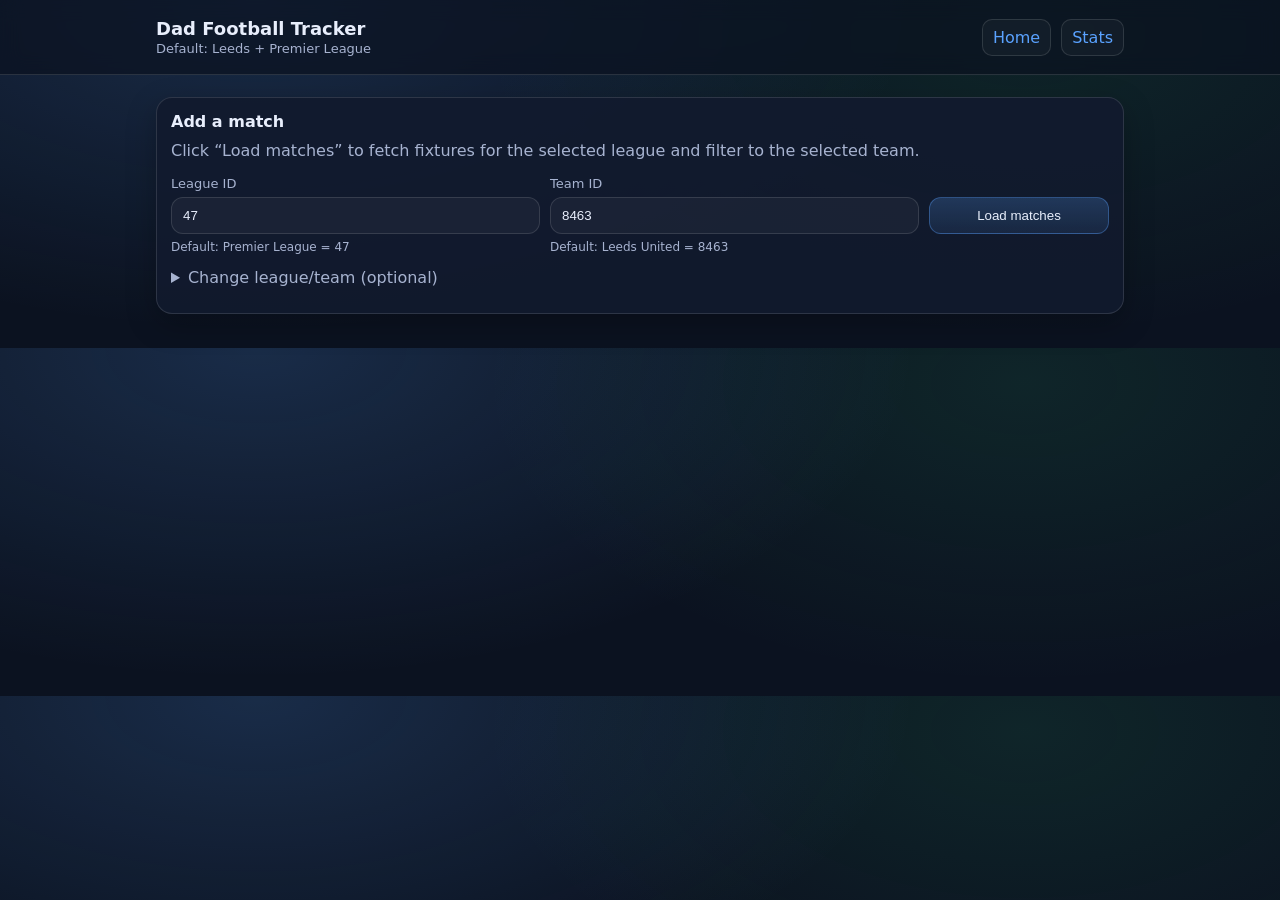
<file: index.html>
<!doctype html>
<html lang="en">
<head>
  <meta charset="utf-8" />
  <meta name="viewport" content="width=device-width,initial-scale=1" />
  <title>Dad Football Tracker</title>
  <link rel="stylesheet" href="./assets/styles.css" />
</head>
<body>
  <header>
    <div class="wrap nav">
      <div class="brand">
        <strong>Dad Football Tracker</strong>
        <span class="muted">Default: Leeds + Premier League</span>
      </div>
      <div class="tabs">
        <a class="tab" href="./index.html">Home</a>
        <a class="tab" href="./stats.html">Stats</a>
      </div>
    </div>
  </header>

  <main>
    <div class="wrap grid">
      <section class="card">
        <h2>Add a match</h2>
        <p class="muted" style="margin-top:0">
          Click “Load matches” to fetch fixtures for the selected league and filter to the selected team.
        </p>

        <!-- Defaults (always visible) -->
        <div class="row">
          <div>
            <label for="leagueId">League ID</label>
            <input id="leagueId" type="number" />
            <div class="muted" style="margin-top:6px; font-size:12px;">
              Default: Premier League = 47
            </div>
          </div>

          <div>
            <label for="teamId">Team ID</label>
            <input id="teamId" type="number" />
            <div class="muted" style="margin-top:6px; font-size:12px;">
              Default: Leeds United = 8463
            </div>
          </div>

          <div style="min-width: 140px; flex: 0 0 180px;">
            <label>&nbsp;</label>
            <button id="loadMatchesBtn">Load matches</button>
          </div>
        </div>

        <!-- Optional selector (below) -->
        <details style="margin-top:14px;">
          <summary class="muted" style="cursor:pointer;">
            Change league/team (optional)
          </summary>

          <div class="row" style="margin-top:12px;">
            <div>
              <label for="leagueSelect">League (preset list)</label>
              <select id="leagueSelect"></select>
              <div class="muted" style="margin-top:6px; font-size:12px;">
                (We’re not using “popular leagues” endpoint because it’s returning 503.)
              </div>
            </div>

            <div>
              <label for="teamSelect">Team (loads from league)</label>
              <select id="teamSelect" disabled></select>
            </div>

            <div style="min-width: 140px; flex: 0 0 180px;">
              <label>&nbsp;</label>
              <button id="applySelectionBtn" class="secondary" disabled>
                Use this team
              </button>
            </div>
          </div>
        </details>

        <div id="msg" class="toast muted" style="display:none;"></div>

        <div style="margin-top: 12px; overflow:auto;">
          <table class="table" id="resultsTable" style="display:none;">
            <thead>
              <tr>
                <th>Date</th>
                <th>Match</th>
                <th>League</th>
                <th>Venue</th>
                <th>Score</th>
                <th></th>
              </tr>
            </thead>
            <tbody id="resultsBody"></tbody>
          </table>
        </div>
      </section>
    </div>
  </main>

  <script type="module" src="./assets/home.js"></script>
</body>
</html>
</file>
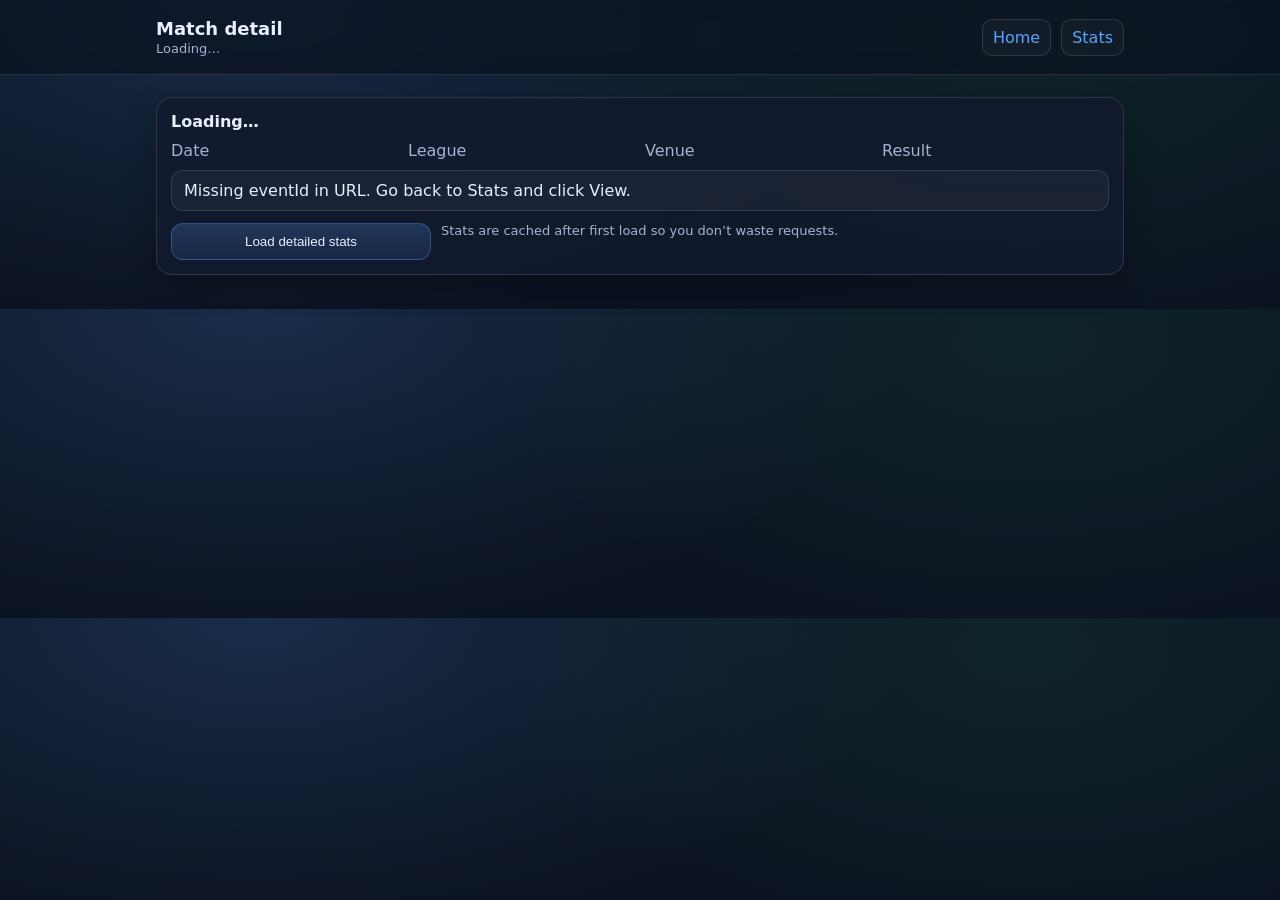
<file: match.html>
<!doctype html>
<html lang="en">
<head>
  <meta charset="utf-8" />
  <meta name="viewport" content="width=device-width,initial-scale=1" />
  <title>Match detail</title>
  <link rel="stylesheet" href="./assets/styles.css" />
</head>
<body>
  <header>
    <div class="wrap nav">
      <div class="brand">
        <strong>Match detail</strong>
        <span class="muted" id="subhead">Loading…</span>
      </div>
      <div class="tabs">
        <a class="tab" href="./index.html">Home</a>
        <a class="tab" href="./stats.html">Stats</a>
      </div>
    </div>
  </header>

  <main>
    <div class="wrap grid">
      <section class="card" id="summaryCard">
        <h2 id="matchTitle">Loading…</h2>
        <div class="row">
          <div>
            <div class="muted">Date</div>
            <div id="matchDate"></div>
          </div>
          <div>
            <div class="muted">League</div>
            <div id="matchLeague"></div>
          </div>
          <div>
            <div class="muted">Venue</div>
            <div id="matchVenue"></div>
          </div>
          <div>
            <div class="muted">Result</div>
            <div id="matchResult"></div>
          </div>
        </div>

        <div id="errorBox" class="toast" style="display:none;"></div>

        <div class="row" style="margin-top:12px;">
          <div style="min-width: 220px; flex: 0 0 260px;">
            <button id="loadStatsBtn">Load detailed stats</button>
          </div>
          <div>
            <div class="muted" style="font-size:13px;">
              Stats are cached after first load so you don’t waste requests.
            </div>
          </div>
        </div>
      </section>

      <section class="card" id="statsContainer" style="display:none;">
        <h2>Detailed stats</h2>
        <div id="statsSections"></div>
      </section>
    </div>
  </main>

  <script type="module" src="./assets/match.js"></script>
</body>
</html>
</file>
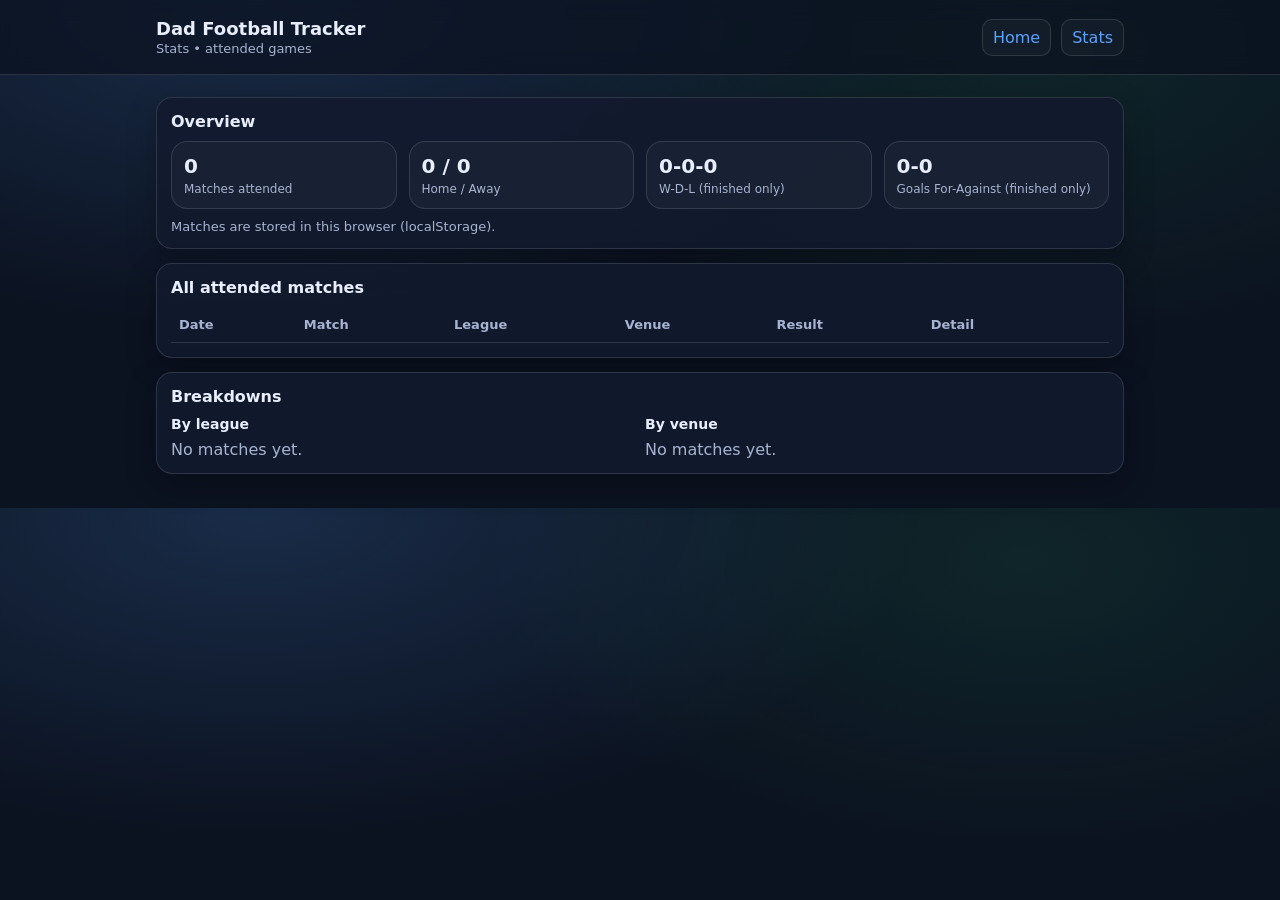
<file: stats.html>
<!doctype html>
<html lang="en">
<head>
  <meta charset="utf-8" />
  <meta name="viewport" content="width=device-width,initial-scale=1" />
  <title>Dad Football Stats</title>
  <link rel="stylesheet" href="./assets/styles.css" />
</head>
<body>
  <header>
    <div class="wrap nav">
      <div class="brand">
        <strong>Dad Football Tracker</strong>
        <span class="muted">Stats • attended games</span>
      </div>
      <div class="tabs">
        <a class="tab" href="./index.html">Home</a>
        <a class="tab" href="./stats.html">Stats</a>
      </div>
    </div>
  </header>

  <main>
    <div class="wrap grid">
      <section class="card">
        <h2>Overview</h2>
        <div class="kpis" id="kpis"></div>
        <div class="muted" style="margin-top:10px; font-size:13px;">
          Matches are stored in this browser (localStorage).
        </div>
      </section>

      <section class="card">
        <h2>All attended matches</h2>
        <div style="overflow:auto;">
          <table class="table">
            <thead>
              <tr>
                <th>Date</th>
                <th>Match</th>
                <th>League</th>
                <th>Venue</th>
                <th>Result</th>
                <th>Detail</th>
                <th></th>
              </tr>
            </thead>
            <tbody id="list"></tbody>
          </table>
        </div>
      </section>

      <section class="card">
        <h2>Breakdowns</h2>
        <div class="row">
          <div>
            <h3 style="margin:0 0 8px 0; font-size:14px;">By league</h3>
            <div id="byLeague" class="muted"></div>
          </div>
          <div>
            <h3 style="margin:0 0 8px 0; font-size:14px;">By venue</h3>
            <div id="byVenue" class="muted"></div>
          </div>
        </div>
      </section>
    </div>
  </main>

  <script type="module" src="./assets/stats.js"></script>
</body>
</html>
</file>
<file: assets/styles.css>
:root {
  --bg: #0b1220;
  --card: #121b2e;
  --text: #e8eefc;
  --muted: #a7b3d0;
  --line: rgba(255,255,255,.12);
  --accent: #5aa2ff;
  --good: #33d17a;
  --warn: #ffcc00;
  --bad: #ff5a5f;
}

* { box-sizing: border-box; }
body {
  margin: 0;
  font-family: ui-sans-serif, system-ui, -apple-system, Segoe UI, Roboto, Helvetica, Arial;
  background: radial-gradient(1200px 600px at 20% 0%, rgba(90,162,255,.18), transparent 55%),
              radial-gradient(900px 500px at 80% 10%, rgba(51,209,122,.10), transparent 60%),
              var(--bg);
  color: var(--text);
}
a { color: var(--accent); text-decoration: none; }
a:hover { text-decoration: underline; }

header {
  position: sticky;
  top: 0;
  backdrop-filter: blur(10px);
  background: rgba(11,18,32,.7);
  border-bottom: 1px solid var(--line);
  z-index: 5;
}
.wrap { max-width: 1000px; margin: 0 auto; padding: 18px 16px; }
.nav {
  display: flex; align-items: center; justify-content: space-between; gap: 12px;
}
.brand { display:flex; flex-direction: column; gap: 2px; }
.brand strong { font-size: 18px; }
.brand span { color: var(--muted); font-size: 13px; }

.tabs { display:flex; gap: 10px; align-items: center; }
.tab {
  padding: 8px 10px; border: 1px solid var(--line); border-radius: 10px;
  background: rgba(255,255,255,.03);
}

main .wrap { padding-top: 22px; padding-bottom: 34px; }

.grid { display: grid; gap: 14px; }
.card {
  background: rgba(18,27,46,.92);
  border: 1px solid var(--line);
  border-radius: 16px;
  padding: 14px;
  box-shadow: 0 10px 30px rgba(0,0,0,.25);
}
.card h2 { margin: 0 0 10px 0; font-size: 16px; }
.muted { color: var(--muted); }

.row { display:flex; gap: 10px; flex-wrap: wrap; }
.row > * { flex: 1; min-width: 190px; }

label { display:block; font-size: 13px; color: var(--muted); margin-bottom: 6px; }
input, button {
  width: 100%;
  padding: 10px 11px;
  border-radius: 12px;
  border: 1px solid var(--line);
  background: rgba(255,255,255,.04);
  color: var(--text);
  outline: none;
}
button {
  cursor: pointer;
  background: linear-gradient(180deg, rgba(90,162,255,.22), rgba(90,162,255,.10));
  border-color: rgba(90,162,255,.35);
}
button:hover { filter: brightness(1.06); }
button.secondary {
  background: rgba(255,255,255,.05);
  border-color: var(--line);
}

.table {
  width: 100%;
  border-collapse: collapse;
}
.table th, .table td {
  padding: 10px 8px;
  border-bottom: 1px solid var(--line);
  vertical-align: top;
}
.table th { text-align: left; color: var(--muted); font-weight: 600; font-size: 13px; }

.pill {
  display:inline-flex; align-items:center; gap: 6px;
  padding: 4px 10px; border-radius: 999px;
  border: 1px solid var(--line);
  background: rgba(255,255,255,.04);
  font-size: 12px;
}
.pill.good { border-color: rgba(51,209,122,.35); background: rgba(51,209,122,.10); }
.pill.bad { border-color: rgba(255,90,95,.35); background: rgba(255,90,95,.10); }
.pill.warn { border-color: rgba(255,204,0,.35); background: rgba(255,204,0,.10); }

.kpis { display:grid; grid-template-columns: repeat(4, 1fr); gap: 12px; }
@media (max-width: 800px) { .kpis { grid-template-columns: repeat(2, 1fr); } }
.kpi {
  padding: 12px;
  border-radius: 16px;
  border: 1px solid var(--line);
  background: rgba(255,255,255,.03);
}
.kpi .n { font-size: 20px; font-weight: 800; }
.kpi .l { color: var(--muted); font-size: 12px; margin-top: 4px; }

.toast {
  margin-top: 10px;
  padding: 10px 12px;
  border-radius: 12px;
  border: 1px solid var(--line);
  background: rgba(255,255,255,.04);
}
</file>
